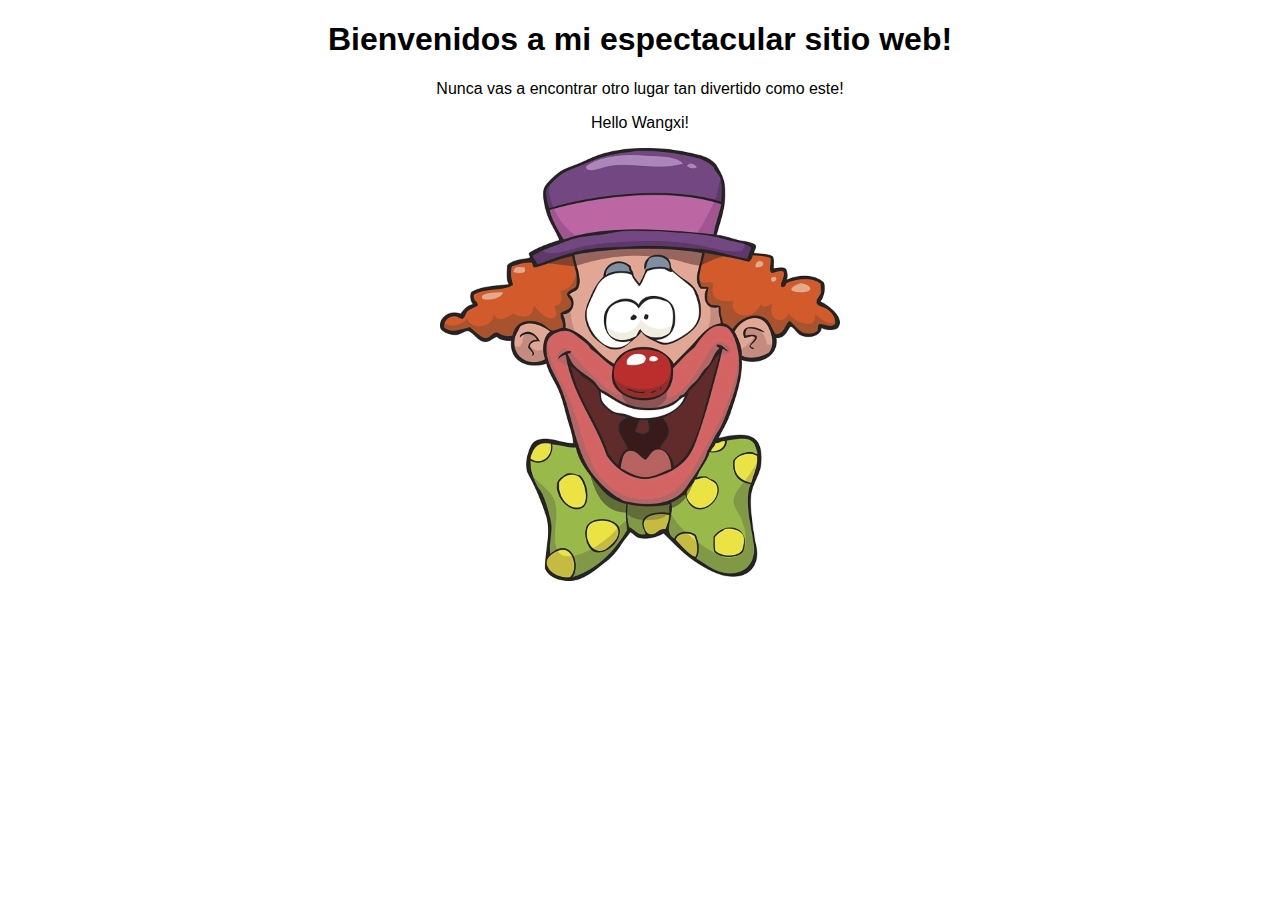
<file: app/index.html>
<!doctype html>
<html>
    <head>
        <meta charset="utf-8">
        <title>Bienvenidos a mi espectacular sitio web!</title>
        <link rel="stylesheet" href="css/style.css">
    </head>
    <body>
        <h1>Bienvenidos a mi espectacular sitio web!</h1>
        <p>Nunca vas a encontrar otro lugar tan divertido como este!</p>
        <p>Hello Wangxi!</p>
        <p><img src="images/payaso.jpg" alt=""/></p>
    </body>
</html>
</file>
<file: app/css/style.css>
html {
  font-family: sans-serif;
  -ms-text-size-adjust: 100%;
  -webkit-text-size-adjust: 100%;
}

body {
  margin: 0;
}

article,
aside,
details,
figcaption,
figure,
footer,
header,
hgroup,
main,
menu,
nav,
section,
summary {
  display: block;
}

audio,
canvas,
progress,
video {
  display: inline-block;
  vertical-align: baseline;
}

audio:not([controls]) {
  display: none;
  height: 0;
}

[hidden],
template {
  display: none;
}

a {
  background-color: transparent;
}

a:active,
a:hover {
  outline: 0;
}

abbr[title] {
  border-bottom: 1px dotted;
}

b,
strong {
  font-weight: bold;
}

dfn {
  font-style: italic;
}

h1 {
  font-size: 2em;
  margin: 0.67em 0;
}

mark {
  background: #ffffff;
  color: #ffffff;
}

small {
  font-size: 80%;
}

sub,
sup {
  font-size: 75%;
  line-height: 0;
  position: relative;
  vertical-align: baseline;
}

sup {
  top: -0.5em;
}

sub {
  bottom: -0.25em;
}

img {
  border: 0;
}

svg:not(:root) {
  overflow: hidden;
}

figure {
  margin: 1em 40px;
}

hr {
  box-sizing: content-box;
  height: 0;
}

pre {
  overflow: auto;
}

code,
kbd,
pre,
samp {
  font-family: monospace, monospace;
  font-size: 1em;
}

button,
input,
optgroup,
select,
textarea {
  color: inherit;
  font: inherit;
  margin: 0;
}

button {
  overflow: visible;
}

button,
select {
  text-transform: none;
}

button,
html input[type="button"],
input[type="reset"],
input[type="submit"] {
  -webkit-appearance: button;
  cursor: pointer;
}

button[disabled],
html input[disabled] {
  cursor: default;
}

button::-moz-focus-inner,
input::-moz-focus-inner {
  border: 0;
  padding: 0;
}

input {
  line-height: normal;
}

input[type="checkbox"],
input[type="radio"] {
  box-sizing: border-box;
  padding: 0;
}

input[type="number"]::-webkit-inner-spin-button,
input[type="number"]::-webkit-outer-spin-button {
  height: auto;
}

input[type="search"] {
  -webkit-appearance: textfield;
  box-sizing: content-box;
}

input[type="search"]::-webkit-search-cancel-button,
input[type="search"]::-webkit-search-decoration {
  -webkit-appearance: none;
}

fieldset {
  border: 1px solid #c0c0c0;
  margin: 0 2px;
  padding: 0.35em 0.625em 0.75em;
}

legend {
  border: 0;
  padding: 0;
}

textarea {
  overflow: auto;
}

optgroup {
  font-weight: bold;
}

table {
  border-collapse: collapse;
  border-spacing: 0;
}

td,
th {
  padding: 0;
}

body {
  background: #ffffff;
}

body h1,
body p {
  text-align: center;
}
</file>
